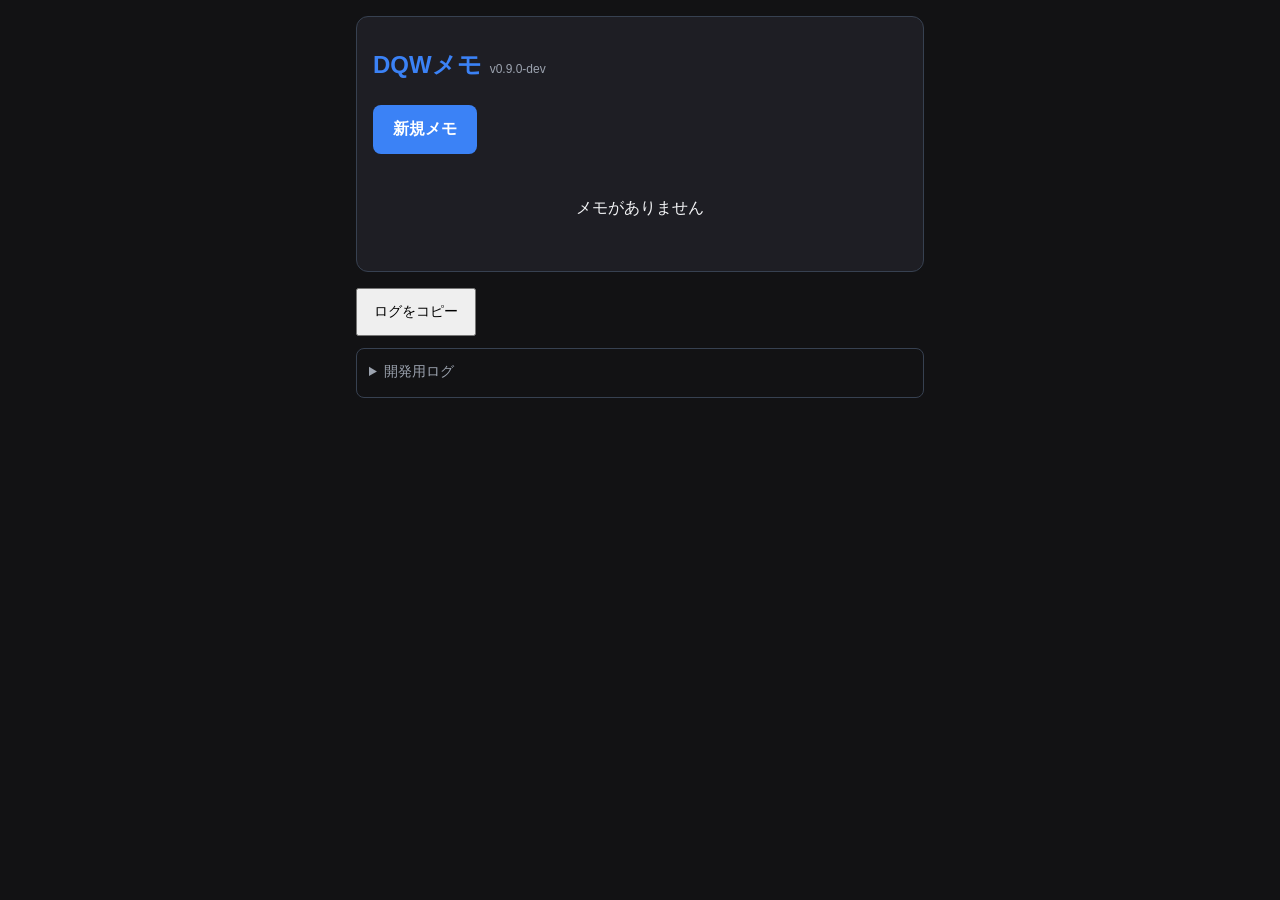
<file: index.html>
<!DOCTYPE html>
<html lang="ja">
<head>
  <meta charset="UTF-8">
  <meta name="viewport" content="width=device-width, initial-scale=1.0">
  <title>DQWメモ MVP</title>
  <link rel="stylesheet" href="app/css/style.css">
</head>
<body class="app-container">
  <div id="app"></div>

  <!-- 案A floating: DOMは残すが既定未使用 -->
  <div id="floating-memo-root" class="floating-memo-root" hidden></div>

  <!--
    Phase 3.1: 通常 mp4 用 video（Spike 002 と同型）。
    canvas.captureStream は正式経路外。canvas はデバッグ用に残置可。
  -->
  <div id="pip-container" style="position:fixed; left:0; bottom:0; width:160px; height:90px; opacity:0.05; overflow:hidden; pointer-events:none; z-index:1;">
    <canvas id="pip-canvas" width="640" height="320" style="display:none"></canvas>
    <video
      id="pip-video"
      muted
      playsinline
      webkit-playsinline
      loop
      preload="metadata"
      src="./spikes/002-ios-video-pip/sample.mp4"
    ></video>
  </div>

  <div class="debug-copy"><button id="copy-log" type="button">ログをコピー</button><span id="copy-log-status" role="status"></span></div>
  <details class="debug-panel">
    <summary>開発用ログ</summary>
    <div id="log-box" class="log-box" aria-label="開発用ログ内容"></div>
  </details>

  <script type="module" src="./app/js/app.js"></script>
</body>
</html>
</file>
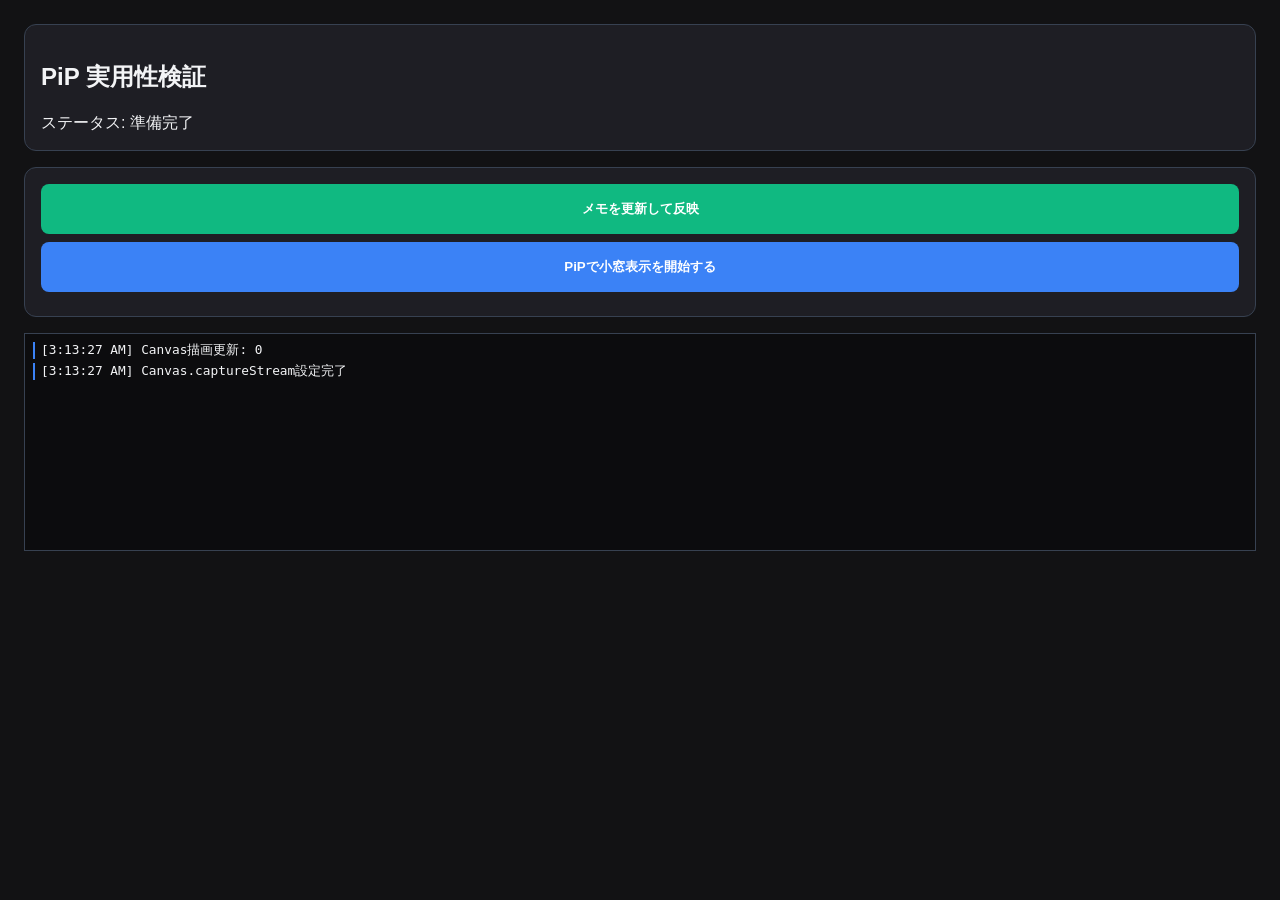
<file: spikes/001-safari-pip/index.html>
<!DOCTYPE html>
<html lang="ja">
<head>
  <meta charset="UTF-8">
  <meta name="viewport" content="width=device-width, initial-scale=1.0, maximum-scale=1.0, user-scalable=no">
  <title>DQWメモ PiP実用性検証</title>
  <style>
    body { background: #121214; color: #f3f4f6; padding: 16px; font-family: sans-serif; }
    .card { background: #1e1e24; border: 1px solid #374151; padding: 16px; border-radius: 12px; margin-bottom: 16px; }
    .btn { background: #3b82f6; color: white; padding: 16px; width: 100%; border-radius: 8px; border: none; font-weight: bold; margin-bottom: 8px; }
    .btn-update { background: #10b981; }
    .log-box { background: #0c0c0e; border: 1px solid #374151; padding: 8px; font-family: monospace; font-size: 0.8rem; height: 200px; overflow-y: auto; }
    .log-entry { border-left: 2px solid #3b82f6; padding-left: 6px; margin-bottom: 4px; }
  </style>
</head>
<body>
<div class="card">
  <h2>PiP 実用性検証</h2>
  <div id="status">ステータス: 準備完了</div>
</div>
<div class="card">
  <button id="btn-update" class="btn btn-update">メモを更新して反映</button>
  <button id="btn-pip" class="btn">PiPで小窓表示を開始する</button>
</div>
<div class="log-box" id="log-box"></div>
<canvas id="memo-canvas" width="640" height="320" style="display:none;"></canvas>
<video id="pip-video" muted playsinline></video>

<script>
  const canvas = document.getElementById('memo-canvas');
  const ctx = canvas.getContext('2d');
  const video = document.getElementById('pip-video');
  const btnPip = document.getElementById('btn-pip');
  const btnUpdate = document.getElementById('btn-update');
  const statusEl = document.getElementById('status');
  const logBox = document.getElementById('log-box');

  let updateCount = 0;
  let memoContent = [
    "【竜王戦 攻略メモ】",
    "・1T：防御 ＋ 守りの盾",
    "・2T：魔法バフ・全体回復",
    "・3T：攻勢（雷光さみだれ突き）",
    "・4T：守備低下に備えてスカラ"
  ];

  function addLog(msg) {
    const entry = document.createElement('div');
    entry.className = 'log-entry';
    entry.textContent = `[${new Date().toLocaleTimeString()}] ${msg}`;
    logBox.appendChild(entry);
    logBox.scrollTop = logBox.scrollHeight;
  }

  function drawCanvas() {
    ctx.fillStyle = '#1e1e24';
    ctx.fillRect(0, 0, canvas.width, canvas.height);
    ctx.strokeStyle = '#3b82f6';
    ctx.lineWidth = 6;
    ctx.strokeRect(3, 3, canvas.width - 6, canvas.height - 6);

    ctx.fillStyle = '#f3f4f6';
    ctx.font = '24px sans-serif';
    ctx.textBaseline = 'top';

    memoContent.forEach((line, i) => {
      ctx.fillText(line, 30, 40 + i * 40);
    });
    ctx.fillText(`更新回数: ${updateCount}`, 30, 260);
    addLog(`Canvas描画更新: ${updateCount}`);
  }

  // 初回描画
  drawCanvas();

  // ストリーム設定
  const stream = canvas.captureStream(30);
  video.srcObject = stream;
  addLog('Canvas.captureStream設定完了');

  btnUpdate.addEventListener('click', () => {
    updateCount++;
    memoContent = [
      "【竜王戦 攻略メモ】",
      `・1T：変更テスト成功 (${updateCount})`,
      "・2T：メモ内容を更新",
      "・3T：PiPへ反映確認",
      "・4T：実用性検証中"
    ];
    drawCanvas();
    addLog(`メモを更新しました: ${updateCount}`);
  });

  btnPip.addEventListener('click', async () => {
    try {
      await video.play();
      if (video.webkitSetPresentationMode) {
        video.webkitSetPresentationMode('picture-in-picture');
      } else if (video.requestPictureInPicture) {
        await video.requestPictureInPicture();
      }
      addLog('PiP要求完了');
    } catch (e) {
      addLog(`PiP失敗: ${e.message}`, 'error');
    }
  });

  ['enterpictureinpicture', 'leavepictureinpicture', 'webkitpresentationmodechanged'].forEach(evt => {
    video.addEventListener(evt, () => {
        statusEl.textContent = `ステータス: PiP ${evt}`;
        addLog(`EVENT: ${evt}`);
    });
  });
</script>
</body>
</html>
</file>
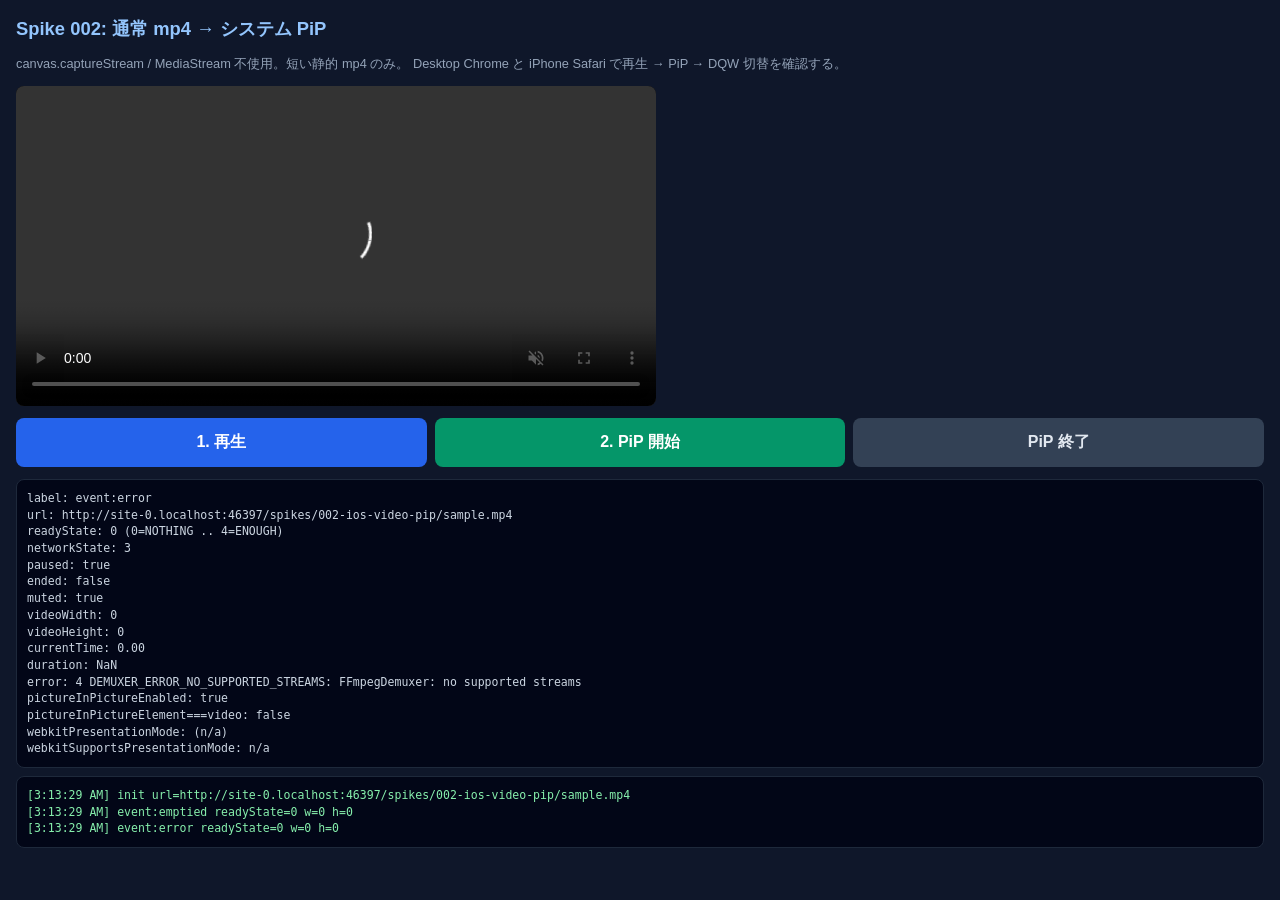
<file: spikes/002-ios-video-pip/index.html>
<!DOCTYPE html>
<html lang="ja">
<head>
  <meta charset="UTF-8">
  <meta name="viewport" content="width=device-width, initial-scale=1, maximum-scale=1, user-scalable=no">
  <title>Spike 002 — iOS Video PiP</title>
  <style>
    :root { color-scheme: dark; }
    body {
      margin: 0;
      padding: 16px;
      font-family: -apple-system, BlinkMacSystemFont, "Segoe UI", sans-serif;
      background: #0f172a;
      color: #e2e8f0;
      line-height: 1.45;
    }
    h1 { font-size: 1.15rem; margin: 0 0 8px; color: #93c5fd; }
    .note { font-size: 0.8rem; color: #94a3b8; margin-bottom: 12px; }
    video {
      width: 100%;
      max-width: 640px;
      background: #000;
      border-radius: 8px;
      display: block;
    }
    .row { display: flex; flex-wrap: wrap; gap: 8px; margin: 12px 0; }
    button {
      flex: 1;
      min-width: 7rem;
      padding: 14px 12px;
      font-size: 1rem;
      font-weight: 600;
      border: none;
      border-radius: 8px;
      cursor: pointer;
    }
    #btn-play { background: #2563eb; color: #fff; }
    #btn-pip { background: #059669; color: #fff; }
    #btn-stop { background: #334155; color: #e2e8f0; }
    .meta, #log {
      font-family: ui-monospace, SFMono-Regular, Menlo, Consolas, monospace;
      font-size: 0.72rem;
      background: #020617;
      border: 1px solid #1e293b;
      border-radius: 8px;
      padding: 10px;
      white-space: pre-wrap;
      word-break: break-all;
    }
    .meta { margin-top: 12px; color: #cbd5e1; }
    #log { margin-top: 8px; max-height: 40vh; overflow: auto; color: #86efac; }
    .ok { color: #4ade80; }
    .err { color: #f87171; }
  </style>
</head>
<body>
  <h1>Spike 002: 通常 mp4 → システム PiP</h1>
  <p class="note">
    canvas.captureStream / MediaStream 不使用。短い静的 mp4 のみ。
    Desktop Chrome と iPhone Safari で再生 → PiP → DQW 切替を確認する。
  </p>

  <video
    id="v"
    src="./sample.mp4"
    playsinline
    webkit-playsinline
    muted
    controls
    loop
    preload="metadata"
  ></video>

  <div class="row">
    <button type="button" id="btn-play">1. 再生</button>
    <button type="button" id="btn-pip">2. PiP 開始</button>
    <button type="button" id="btn-stop">PiP 終了</button>
  </div>

  <div class="meta" id="meta">loading…</div>
  <div id="log"></div>

  <script>
    (function () {
      const video = document.getElementById('v');
      const metaEl = document.getElementById('meta');
      const logEl = document.getElementById('log');

      function ts() {
        return new Date().toLocaleTimeString();
      }

      function log(msg, cls) {
        const line = document.createElement('div');
        if (cls) line.className = cls;
        line.textContent = '[' + ts() + '] ' + msg;
        logEl.appendChild(line);
        logEl.scrollTop = logEl.scrollHeight;
        try { console.log(msg); } catch (_) {}
      }

      function videoUrl() {
        try {
          return video.currentSrc || video.src || '(none)';
        } catch (_) {
          return '(error reading src)';
        }
      }

      function refreshMeta(label) {
        const pipEl = document.pictureInPictureElement;
        let webkitMode = '(n/a)';
        try {
          if ('webkitPresentationMode' in video) {
            webkitMode = String(video.webkitPresentationMode);
          }
        } catch (e) {
          webkitMode = 'err:' + e.message;
        }

        metaEl.textContent = [
          'label: ' + (label || '-'),
          'url: ' + videoUrl(),
          'readyState: ' + video.readyState + ' (0=NOTHING .. 4=ENOUGH)',
          'networkState: ' + video.networkState,
          'paused: ' + video.paused,
          'ended: ' + video.ended,
          'muted: ' + video.muted,
          'videoWidth: ' + video.videoWidth,
          'videoHeight: ' + video.videoHeight,
          'currentTime: ' + (video.currentTime || 0).toFixed(2),
          'duration: ' + (isFinite(video.duration) ? video.duration.toFixed(2) : String(video.duration)),
          'error: ' + (video.error ? (video.error.code + ' ' + (video.error.message || '')) : 'null'),
          'pictureInPictureEnabled: ' + document.pictureInPictureEnabled,
          'pictureInPictureElement===video: ' + (pipEl === video),
          'webkitPresentationMode: ' + webkitMode,
          'webkitSupportsPresentationMode: ' +
            (typeof video.webkitSupportsPresentationMode === 'function'
              ? String(video.webkitSupportsPresentationMode('picture-in-picture'))
              : 'n/a')
        ].join('\n');
      }

      ['loadedmetadata', 'loadeddata', 'canplay', 'canplaythrough', 'play', 'playing', 'pause', 'error', 'emptied'].forEach(function (ev) {
        video.addEventListener(ev, function () {
          log('event:' + ev + ' readyState=' + video.readyState +
            ' w=' + video.videoWidth + ' h=' + video.videoHeight);
          refreshMeta('event:' + ev);
        });
      });

      video.addEventListener('enterpictureinpicture', function () {
        log('enterpictureinpicture', 'ok');
        refreshMeta('enterpictureinpicture');
      });
      video.addEventListener('leavepictureinpicture', function () {
        log('leavepictureinpicture');
        refreshMeta('leavepictureinpicture');
      });
      if (video.addEventListener) {
        video.addEventListener('webkitpresentationmodechanged', function () {
          log('webkitpresentationmodechanged mode=' + video.webkitPresentationMode);
          refreshMeta('webkitpresentationmodechanged');
        });
      }

      document.getElementById('btn-play').addEventListener('click', async function () {
        refreshMeta('play-click');
        log('play() 要求 url=' + videoUrl());
        try {
          video.muted = true;
          const p = video.play();
          if (p && typeof p.then === 'function') await p;
          log('play() 成功 paused=' + video.paused +
            ' readyState=' + video.readyState +
            ' w=' + video.videoWidth + ' h=' + video.videoHeight, 'ok');
        } catch (e) {
          log('play() 失敗: ' + e.name + ' - ' + e.message, 'err');
        }
        refreshMeta('after-play');
      });

      document.getElementById('btn-pip').addEventListener('click', async function () {
        refreshMeta('pip-click');
        log('PiP 開始要求 readyState=' + video.readyState +
          ' w=' + video.videoWidth + ' h=' + video.videoHeight);

        if (video.readyState < 1 || video.videoWidth === 0) {
          log('中止: メタデータ未確立 (readyState=' + video.readyState +
            ', videoWidth=' + video.videoWidth + ')。PiP API は呼びません。', 'err');
          refreshMeta('pip-aborted-no-metadata');
          return;
        }

        try {
          if (video.paused) {
            video.muted = true;
            const p = video.play();
            if (p && typeof p.then === 'function') await p;
            log('PiP前 play() OK');
          }

          const canWebKit =
            typeof video.webkitSupportsPresentationMode === 'function' &&
            video.webkitSupportsPresentationMode('picture-in-picture') &&
            typeof video.webkitSetPresentationMode === 'function';

          const canStandard =
            document.pictureInPictureEnabled === true &&
            typeof video.requestPictureInPicture === 'function';

          log('API webkit=' + canWebKit + ' standard=' + canStandard +
            ' pictureInPictureEnabled=' + document.pictureInPictureEnabled);

          if (canWebKit) {
            video.webkitSetPresentationMode('picture-in-picture');
            await new Promise(function (r) { setTimeout(r, 300); });
            const mode = video.webkitPresentationMode;
            log('webkitPresentationMode=' + mode);
            if (mode === 'picture-in-picture') {
              log('PiP開始成功 (WebKit) — 実際の mode を確認', 'ok');
            } else {
              log('PiP開始失敗 (WebKit): mode が picture-in-picture ではない', 'err');
            }
          } else if (canStandard) {
            await video.requestPictureInPicture();
            await new Promise(function (r) { setTimeout(r, 100); });
            const match = document.pictureInPictureElement === video;
            log('pictureInPictureElement===video: ' + match);
            if (match) {
              log('PiP開始成功 (Standard) — pictureInPictureElement 確認', 'ok');
            } else {
              log('PiP開始失敗 (Standard): element 不一致', 'err');
            }
          } else {
            log('PiP開始失敗: 対応 API なし', 'err');
          }
        } catch (e) {
          log('PiP例外: ' + e.name + ' - ' + e.message, 'err');
        }
        refreshMeta('after-pip');
      });

      document.getElementById('btn-stop').addEventListener('click', async function () {
        try {
          if (video.webkitPresentationMode === 'picture-in-picture' &&
              typeof video.webkitSetPresentationMode === 'function') {
            video.webkitSetPresentationMode('inline');
            log('webkit → inline');
          } else if (document.pictureInPictureElement && document.exitPictureInPicture) {
            await document.exitPictureInPicture();
            log('exitPictureInPicture');
          } else {
            log('終了対象の PiP なし');
          }
        } catch (e) {
          log('PiP終了例外: ' + e.name + ' - ' + e.message, 'err');
        }
        refreshMeta('after-stop-pip');
      });

      log('init url=' + videoUrl());
      refreshMeta('init');
      // 明示 load（iOS で metadata を促す）
      try { video.load(); } catch (_) {}
    })();
  </script>
</body>
</html>
</file>
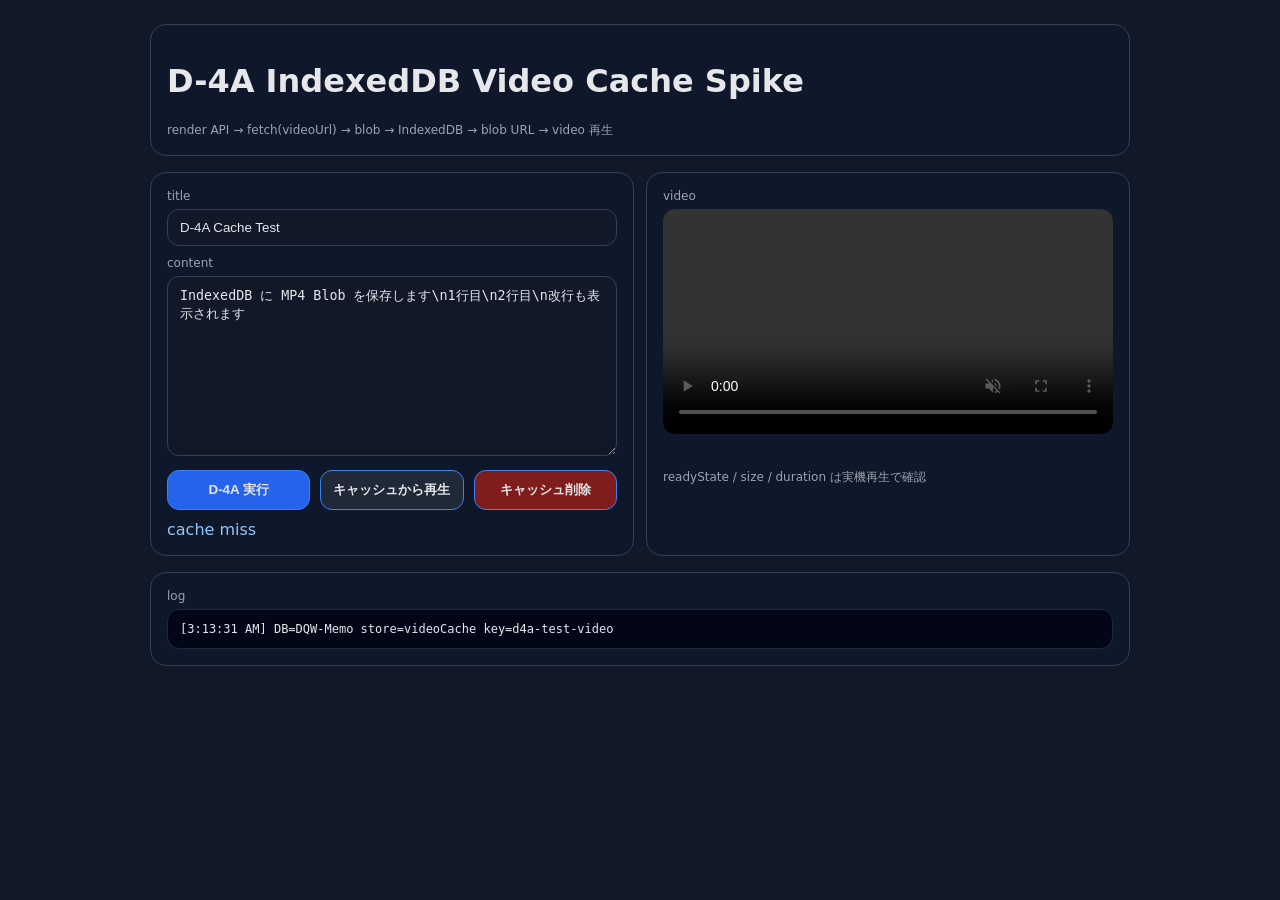
<file: spikes/004-indexeddb-video-cache/index.html>
<!DOCTYPE html>
<html lang="ja">
<head>
  <meta charset="UTF-8" />
  <meta name="viewport" content="width=device-width, initial-scale=1.0" />
  <title>D-4A IndexedDB Video Cache Spike</title>
  <style>
    :root { color-scheme: dark; }
    body { margin: 0; font-family: system-ui, sans-serif; background: #111827; color: #e5e7eb; }
    .wrap { max-width: 980px; margin: 0 auto; padding: 24px; display: grid; gap: 16px; }
    .grid { display: grid; gap: 12px; grid-template-columns: 1fr 1fr; }
    .card { border: 1px solid #374151; border-radius: 16px; padding: 16px; background: #0f172a; }
    label { display: block; font-size: 12px; color: #9ca3af; margin-bottom: 6px; }
    input, textarea, button { width: 100%; box-sizing: border-box; border-radius: 12px; border: 1px solid #374151; background: #111827; color: #e5e7eb; padding: 10px 12px; }
    textarea { min-height: 180px; resize: vertical; }
    button { background: #2563eb; border-color: #3b82f6; cursor: pointer; font-weight: 600; }
    button.secondary { background: #1f2937; }
    button.danger { background: #7f1d1d; }
    .row { display: grid; gap: 10px; }
    .status { color: #93c5fd; white-space: pre-wrap; }
    .log { max-height: 260px; overflow: auto; white-space: pre-wrap; font-family: ui-monospace, SFMono-Regular, monospace; font-size: 12px; background: #020617; border-radius: 12px; padding: 12px; border: 1px solid #1f2937; }
    video { width: 100%; max-width: 640px; background: #000; border-radius: 12px; }
    .small { font-size: 12px; color: #9ca3af; }
  </style>
</head>
<body>
  <div class="wrap">
    <div class="card">
      <h1>D-4A IndexedDB Video Cache Spike</h1>
      <div class="small">render API → fetch(videoUrl) → blob → IndexedDB → blob URL → video 再生</div>
    </div>

    <div class="grid">
      <div class="card row">
        <div>
          <label for="title">title</label>
          <input id="title" type="text" value="D-4A Cache Test" />
        </div>
        <div>
          <label for="content">content</label>
          <textarea id="content">IndexedDB に MP4 Blob を保存します\n1行目\n2行目\n改行も表示されます</textarea>
        </div>
        <div class="row" style="grid-template-columns: 1fr 1fr 1fr;">
          <button id="btn-run">D-4A 実行</button>
          <button id="btn-load" class="secondary">キャッシュから再生</button>
          <button id="btn-delete" class="danger">キャッシュ削除</button>
        </div>
        <div id="status" class="status">idle</div>
      </div>

      <div class="card row">
        <div>
          <label>video</label>
          <video id="video" controls muted playsinline preload="metadata"></video>
        </div>
        <div class="small">readyState / size / duration は実機再生で確認</div>
        <div id="meta" class="small"></div>
      </div>
    </div>

    <div class="card">
      <label>log</label>
      <div id="log" class="log"></div>
    </div>
  </div>

  <script type="module" src="./main.js"></script>
</body>
</html>
</file>
<file: app/css/style.css>
/* 
 * DQWメモ MVP 共通スタイル 
 * iPhone Safariでの操作性を考慮
 */
:root {
  --bg: #121214;
  --card-bg: #1e1e24;
  --text: #f3f4f6;
  --text-muted: #9ca3af;
  --primary: #3b82f6;
  --primary-hover: #2563eb;
  --border: #374151;
  --success: #10b981;
  --error: #ef4444;
  --input-bg: #0f0f13;
}

* {
  box-sizing: border-box;
}

body {
  margin: 0;
  padding: 16px;
  background-color: var(--bg);
  color: var(--text);
  font-family: -apple-system, BlinkMacSystemFont, "Segoe UI", Roboto, "Helvetica Neue", Arial, sans-serif;
  min-height: 100vh;
}

.app-container {
  max-width: 600px;
  margin: 0 auto;
  padding-bottom: 40px;
}

h1 {
  font-size: 1.5rem;
  margin-bottom: 24px;
  color: var(--primary);
}

.card {
  background-color: var(--card-bg);
  border: 1px solid var(--border);
  border-radius: 12px;
  padding: 16px;
  margin-bottom: 16px;
}

.btn {
  padding: 14px 20px;
  font-size: 1rem;
  font-weight: bold;
  border: none;
  border-radius: 8px;
  cursor: pointer;
  transition: opacity 0.2s;
  width: 100%;
  margin-bottom: 8px;
}

.btn-primary {
  background-color: var(--primary);
  color: white;
}

.btn-primary:active {
  background-color: var(--primary-hover);
}

.btn-ghost {
  background: transparent;
  color: var(--text-muted);
  border: 1px solid var(--border);
}

.btn-danger {
  background-color: var(--error);
  color: white;
}

.btn-success {
  background-color: var(--success);
  color: white;
}

input, textarea {
  width: 100%;
  background-color: var(--input-bg);
  border: 1px solid var(--border);
  color: var(--text);
  padding: 12px;
  border-radius: 8px;
  font-size: 1rem;
  margin-bottom: 12px;
  box-sizing: border-box;
}

.memo-item {
  padding: 12px;
  border-bottom: 1px solid var(--border);
}

.memo-item:last-child {
  border-bottom: none;
}

.memo-item:hover {
  background-color: rgba(255,255,255,0.03);
}

.memo-title {
  font-weight: bold;
  margin-bottom: 4px;
}

.memo-date {
  font-size: 0.75rem;
  color: var(--text-muted);
}

.hidden {
  display: none;
}

/* 画面内フローティングメモ（ドラッグなし・固定位置） */
.floating-memo-root {
  position: fixed;
  left: 12px;
  right: 12px;
  bottom: calc(22vh + 12px);
  z-index: 9000;
  pointer-events: none;
}

.floating-memo-panel {
  pointer-events: auto;
  background: rgba(30, 30, 36, 0.96);
  border: 1px solid var(--border);
  border-radius: 12px;
  padding: 12px 14px;
  box-shadow: 0 8px 24px rgba(0, 0, 0, 0.45);
  max-height: 40vh;
  overflow: auto;
}

.floating-memo-header {
  display: flex;
  align-items: flex-start;
  justify-content: space-between;
  gap: 8px;
  margin-bottom: 8px;
}

.floating-memo-title {
  font-weight: bold;
  color: var(--primary);
  font-size: 1.05rem;
  flex: 1;
  word-break: break-word;
}

.floating-memo-close {
  width: auto;
  margin: 0;
  padding: 8px 12px;
  flex-shrink: 0;
}

.floating-memo-note {
  font-size: 0.72rem;
  color: var(--text-muted);
  margin-bottom: 6px;
  line-height: 1.35;
}

.floating-memo-reason {
  font-size: 0.75rem;
  color: #fbbf24;
  margin-bottom: 8px;
  line-height: 1.35;
  word-break: break-word;
}

.floating-memo-body {
  white-space: pre-wrap;
  word-break: break-word;
  font-size: 0.95rem;
  line-height: 1.45;
  color: var(--text);
}

.controls .btn {
  width: auto;
  flex: 1;
  min-width: 5.5rem;
  margin-bottom: 0;
}

@media (min-width: 768px) {
  .btn {
    width: auto;
  }
}

/* Compact editor and opt-in diagnostics; no overlay on editing controls. */
.editor-card .app-title { margin: 0 0 16px; font-size: 1.3rem; }
.editor-card label { display: block; margin-bottom: 6px; font-size: .875rem; color: var(--text-muted); }
.editor-card textarea { height: clamp(160px, 30vh, 280px); resize: vertical; line-height: 1.5; }
.editor-actions { display: grid; gap: 10px; }
.editor-actions > .btn { width: 100%; margin: 0; }
.editor-secondary { display: grid; grid-template-columns: 1fr 1fr; gap: 10px; }
.editor-actions .btn { min-height: 48px; padding: 12px; }
.editor-status { margin: 0 0 12px; padding: 10px 12px; border-left: 3px solid var(--border); background: var(--input-bg); border-radius: 6px; font-size: .875rem; line-height: 1.5; overflow-wrap: anywhere; }
.editor-status[data-state="ready"] { border-color: var(--success); }
.editor-status[data-state="error"] { border-color: var(--error); }
.editor-status[data-state="checking"], .editor-status[data-state="rendering"], .editor-status[data-state="waiting-pip"] { border-color: var(--primary); }
.debug-panel { margin-top: 12px; border: 1px solid var(--border); border-radius: 8px; color: var(--text-muted); }
.debug-panel summary { cursor: pointer; padding: 14px 12px; min-height: 48px; font-size: .875rem; }
.log-box { max-height: 30vh; overflow: auto; overflow-wrap: anywhere; padding: 10px; font-size: 12px; line-height: 1.5; background: #080808; color: #86efac; }
.btn:focus-visible, summary:focus-visible { outline: 3px solid #93c5fd; outline-offset: 3px; }
.memo-title { overflow-wrap: anywhere; }
@media (max-width: 480px) {
  body { padding: 12px; }
  .card { padding: 14px; }
  .app-container { padding-bottom: max(24px, env(safe-area-inset-bottom)); }
}

/* Swipe reveals a separate, explicit delete action; vertical panning stays native. */
.memo-item { position: relative; overflow: hidden; padding: 0; }
.memo-front { position: relative; background: var(--card-bg); padding: 16px 12px; min-height: 72px; touch-action: pan-y pinch-zoom; user-select: none; transition: transform .16s ease; cursor: pointer; }
.memo-item.delete-open .memo-front { transform: translateX(-88px); }
.memo-delete { position: absolute; right: 0; top: 0; bottom: 0; width: 88px; border: 0; background: #b91c1c; color: white; font-size: 1rem; font-weight: bold; cursor: pointer; visibility: hidden; }
.memo-item.delete-open .memo-delete { visibility: visible; }
.memo-front:focus-visible, .memo-delete:focus-visible { outline: 3px solid #93c5fd; outline-offset: -3px; }
@media (prefers-reduced-motion: reduce) { .memo-front { transition: none; } }

.memo-heading { display: flex; align-items: baseline; flex-wrap: wrap; gap: 4px 8px; }
.dev-version { font-size: .75rem; font-weight: normal; color: var(--text-muted); white-space: nowrap; }

.debug-copy { display:flex; flex-wrap:wrap; align-items:center; gap:8px; margin:12px 0 0; font-size:14px; }
.debug-copy button { min-height:48px; padding:8px 16px; font-size:14px; }
</file>
